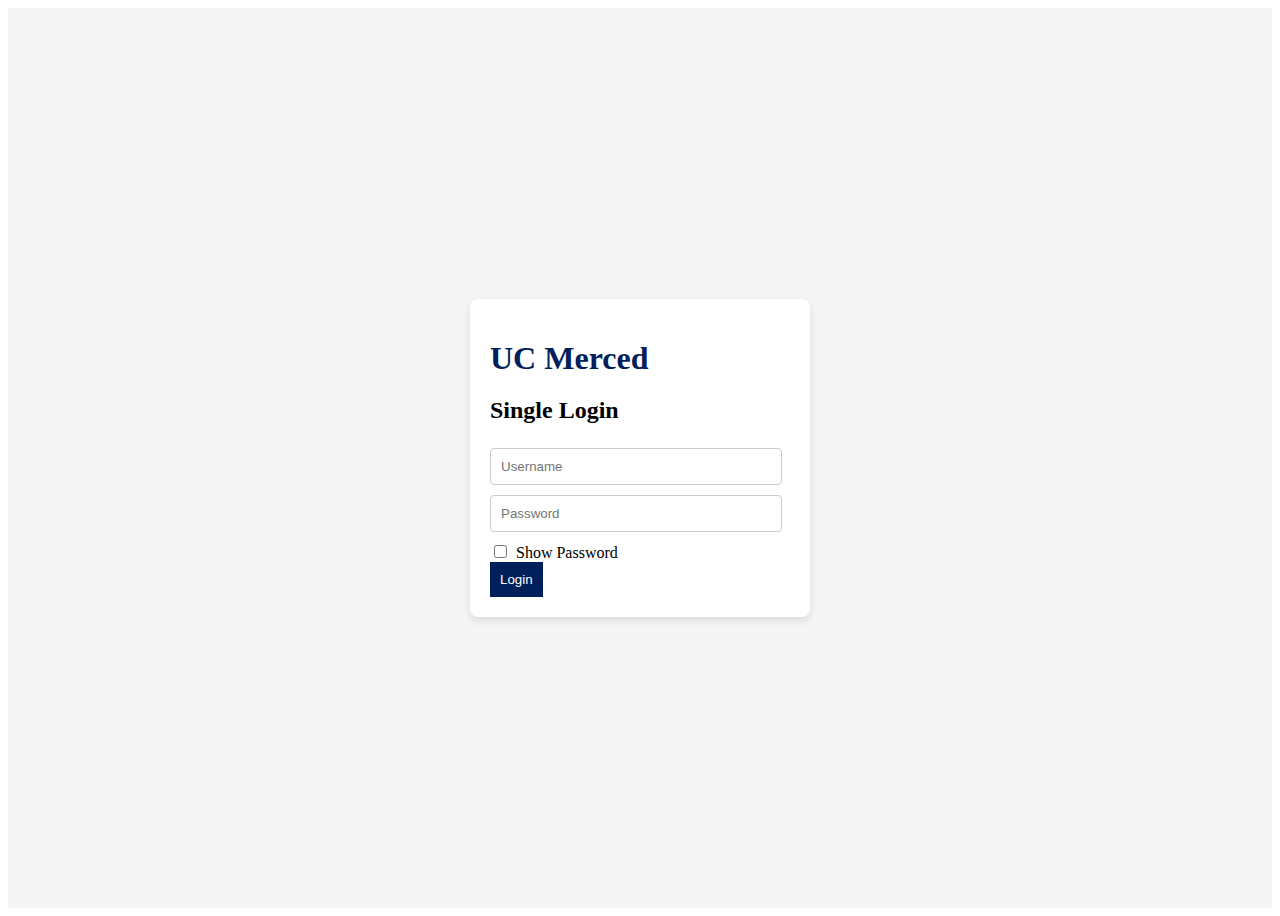
<file: NewLab08/login.html>
<!DOCTYPE html>
<html lang="en">
<head>
    <title>UC Merced Login</title>
    <link rel="stylesheet" href="login.css">
</head>
<body>
<div class="App">
    <div class="container1">
        <h1 class="UC-Merced">UC Merced</h1>
        <h2 class="singleLog">Single Login</h2>
        <input type="text" placeholder="Username">
        <input id="inputPass" type="password" placeholder="Password">
        <input type="checkbox" id="showPass"> Show Password
        <button>Login</button>
    </div>
</div>
</body>
</html>
<script>
    document.getElementById('showPass').onchange = function() {
        document.getElementById('inputPass').type = this.checked ? 'text' : 'password';
    };
</script>
</file>
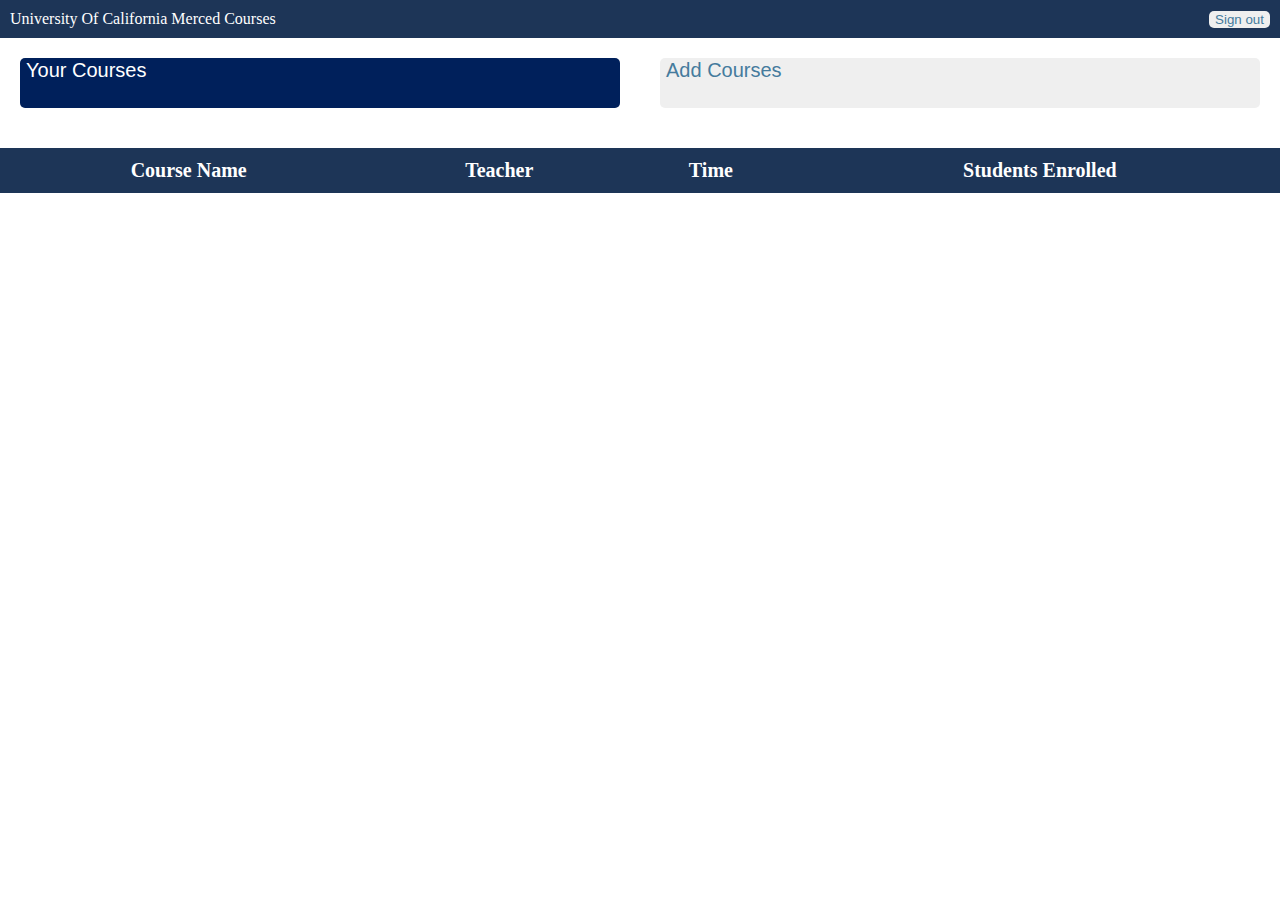
<file: templates/studentview.html>
<!DOCTYPE html>
<html lang="en">
<head>
    <title>Student View Courses</title>
    <link rel="stylesheet" href="../static/studentview.css">
</head>
<body>
<div class="app">
    <header class="university-header">
        <div>University Of California Merced Courses</div>
        <button class="sign-out">Sign out</button>
    </header>
    <main class="content">
        <section class="courses">
            <button id="courseButton" class="active">Your Courses</button>
        </section>
        <section class="add-courses">
            <button id="addCourseButton">Add Courses</button>
        </section>
    </main>
    <table id="courseTable">
        <thead>
        <tr>
            <th>Course Name</th>
            <th>Teacher</th>
            <th>Time</th>
            <th>Students Enrolled</th>
        </tr>
        </thead>
    </table>
</div>
<div class="add-course" style="display: none;">
    <input type="text" placeholder="Course Name">
    <input type="text" placeholder="Teacher">
    <input type="text" placeholder="Time">
    <button>Add Course</button>
</div>

<script>
    var btnCourse = document.getElementById('courseButton');
    var btnAddCourse = document.getElementById('addCourseButton');
    var sectionAddCourses = document.querySelector('.add-course');
    var tableCourses = document.getElementById('courseTable');

    btnCourse.addEventListener('click', function() {
        this.classList.add('active');
        btnAddCourse.classList.remove('active');
        sectionAddCourses.style.display = 'none';
        tableCourses.style.display = 'table';
    });

    btnAddCourse.addEventListener('click', function() {
        this.classList.add('active');
        btnCourse.classList.remove('active');
        sectionAddCourses.style.display = 'block';
        tableCourses.style.display = 'none';
    });

</script>

</body>
</html>
</file>
<file: NewLab08/login.css>
.App {
    display: flex;
    justify-content: center;
    align-items: center;
    height: 100vh;
    background-color: #f5f5f5;
    /*background-image: url('');*/
    background-size: cover;
    background-repeat: no-repeat;
    }

.container1 {
    background-color: #fff;
    padding: 20px;
    border-radius: 8px;
    box-shadow: 0 4px 8px rgba(0, 0, 0, 0.1);
    width: 300px;
}

.UC-Merced {
    color: #00205b;
    margin-bottom: 0.5em;
}

.singleLog {
    color: #000;
    margin-bottom: 1em;
}

input[type="text"],
input[type="password"] {
    width: 90%;
    padding: 10px;
    margin-bottom: 10px;
    border: 1px solid #ccc;
    border-radius: 4px;
}

input[type="checkbox"] {
    margin-right: 5px;
}

button {
    background-color: #00205b;
    color: #fff;
    border: none;
    padding: 10px;
    margin-right: 120px;
}
</file>
<file: static/studentview.css>
body {
    margin: 0;
    padding: 0;
    box-sizing: border-box;
}

.app {
    max-width: 100%;
    margin: auto;
}

.university-header {
    display: flex;
    justify-content: space-between;
    align-items: center;
    padding: 10px;
    background-color: #1d3557;
    color: #ffffff;
}

.content {
    display: flex;
    justify-content: space-between;
}

.courses, .add-courses {
    padding: 20px;
    background-color: white;
    width: 48%;
}

table {
    width: 100%;
    border-collapse: collapse;
    margin-top: 20px;
}

th, td {
    padding: 10px;
    border: 1px solid #1d3557;
    font-size: 20px;
}

th {
    padding: 10px;
    background-color: #1d3557;
    color: #ffffff;
}

td {
    padding: 10px;
    text-align: left;
    background-color: #a8dadc;
}

.sign-out {
    cursor: pointer;
}

button {
    display: inline-flex;
    cursor: pointer;
    border: none;
    outline: none;
    color: #457b9d;
    border-radius: 5px;
}

#courseButton, #addCourseButton {
    height: 50px;
    font-size: 20px;
    width: 100%;
}

button:hover {
    color: #ffffff;
    background-color: #457b9d;
}

.sign-out:hover {
    color: #ffffff;
    background-color: #457b9d;
}

button.active {
    color: #ffffff;
    background-color: #00205b;
}

.courses.full-width {
    display: block;
    width: 100%;
}

.add-course {
    flex-direction: column;
    display: flex;
    margin-top: 20px;
    width: 100%;
    padding-left: 15px;
}

.add-course input[type="text"] {
    padding: 10px;
    margin-bottom: 10px;
    border: 1px solid #1d3557;
    border-radius: 4px;
    width: 20%;
}

.add-course button {
    cursor: pointer;
    padding: 10px;
    border: none;
    color: #ffffff;
    background-color: #1d3557;
    border-radius: 5px;
}

.add-course button:hover {
    color: #ffffff;
    background-color: #457b9d;
}

input[type="text"]:focus {
    border: 1px solid #1d3557;
    box-shadow: #457b9d;
    outline: none;
}
</file>
